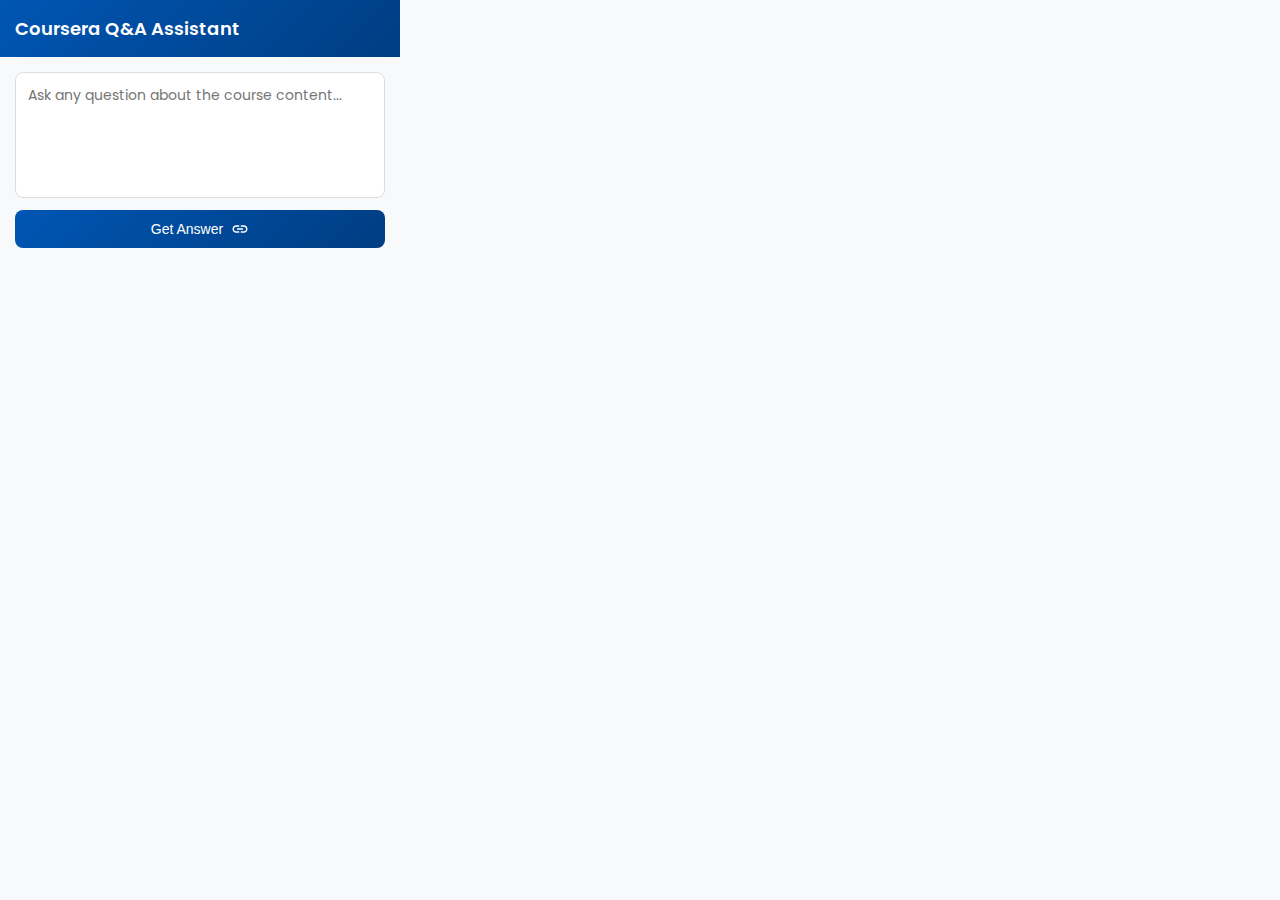
<file: popup/popup.html>
<!DOCTYPE html>
<html>
<head>
  <title>Coursera QA Assistant</title>
  <link rel="stylesheet" href="/popup/popup.css">
  <link href="https://fonts.googleapis.com/css2?family=Poppins:wght@400;500;600&display=swap" rel="stylesheet">
</head>
<body>
  <div class="header">
    <!-- <img src="/popup/icon128.png" alt="Coursera Logo" class="logo"> -->
    <h1>Coursera Q&A Assistant</h1>
  </div>

  <form id="qa-form">
    <div class="input-container">
      <textarea id="question" placeholder="Ask any question about the course content..." required></textarea>
      <button type="submit" id="askBtn">
        <span class="button-text">Get Answer</span>
        <svg class="button-icon" viewBox="0 0 24 24" width="18" height="18">
          <path fill="currentColor" d="M3.9,12c0-1.71,1.39-3.1,3.1-3.1h4V7H7c-2.76,0-5,2.24-5,5s2.24,5,5,5h4v-1.9H7C5.29,15.1,3.9,13.71,3.9,12z M8,13h8v-2H8V13z M17,7h-4v1.9h4c1.71,0,3.1,1.39,3.1,3.1s-1.39,3.1-3.1,3.1h-4V17h4c2.76,0,5-2.24,5-5S19.76,7,17,7z"></path>
        </svg>
      </button>
    </div>
  </form>

  <div id="spinner" class="spinner hidden"></div>

  <div id="response-container" class="hidden">
    <div class="response-header">
      <h2>Answer</h2>
      <div class="divider"></div>
    </div>
    <div class="response-content">
      <p id="response"></p>
    </div>
  </div>

  <script src="/popup/popup.js"></script>
</body>
</html>
</file>
<file: popup/popup.css>
body {
  width: 400px;
  padding: 0;
  margin: 0;
  font-family: 'Poppins', sans-serif;
  background-color: #f8f9fa;
  color: #333;
}

.header {
  background: linear-gradient(135deg, #0056b3, #003d82);
  padding: 15px;
  color: white;
  display: flex;
  align-items: center;
  gap: 12px;
}

.logo {
  width: 32px;
  height: 32px;
  border-radius: 50%;
}

h1 {
  font-size: 18px;
  font-weight: 600;
  margin: 0;
  text-align: left;
}

#qa-form {
  padding: 15px;
}

.input-container {
  display: flex;
  flex-direction: column;
  gap: 12px;
}

#question {
  width: 93%;
  height: 100px;
  padding: 12px;
  border: 1px solid #ddd;
  border-radius: 8px;
  resize: none;
  font-family: inherit;
  font-size: 14px;
  transition: border-color 0.3s;
}

#question:focus {
  outline: none;
  border-color: #0056b3;
  box-shadow: 0 0 0 2px rgba(0, 86, 179, 0.2);
}

button {
  width: 100%;
  padding: 10px 16px;
  background: linear-gradient(135deg, #0056b3, #003d82);
  color: white;
  border: none;
  border-radius: 8px;
  cursor: pointer;
  font-weight: 500;
  font-size: 14px;
  display: flex;
  align-items: center;
  justify-content: center;
  gap: 8px;
  transition: all 0.3s;
}

button:hover {
  background: linear-gradient(135deg, #0066cc, #004b99);
  transform: translateY(-1px);
}

button:active {
  transform: translateY(0);
}

#response-container {
  margin: 0 15px 15px;
  border-radius: 8px;
  overflow: hidden;
  box-shadow: 0 2px 8px rgba(0, 0, 0, 0.1);
}

.response-header {
  background: linear-gradient(135deg, #0056b3, #003d82);
  padding: 10px 15px;
  color: white;
}

.response-header h2 {
  font-size: 16px;
  margin: 0;
  font-weight: 500;
}

.divider {
  height: 1px;
  background-color: rgba(255, 255, 255, 0.2);
  margin-top: 8px;
}

.response-content {
  padding: 15px;
  background-color: white;
}

#response {
  white-space: pre-wrap;
  font-size: 14px;
  line-height: 1.5;
  margin: 0;
}

/* Enhanced spinner */
.spinner {
  border: 4px solid rgba(0, 86, 179, 0.1);
  border-top: 4px solid #0056b3;
  border-radius: 50%;
  width: 40px;
  height: 40px;
  animation: spin 1s linear infinite;
  margin: 20px auto;
  box-shadow: 0 2px 8px rgba(0, 0, 0, 0.1);
}

.hidden {
  display: none;
}

@keyframes spin {
  0% { transform: rotate(0deg); }
  100% { transform: rotate(360deg); }
}
</file>
